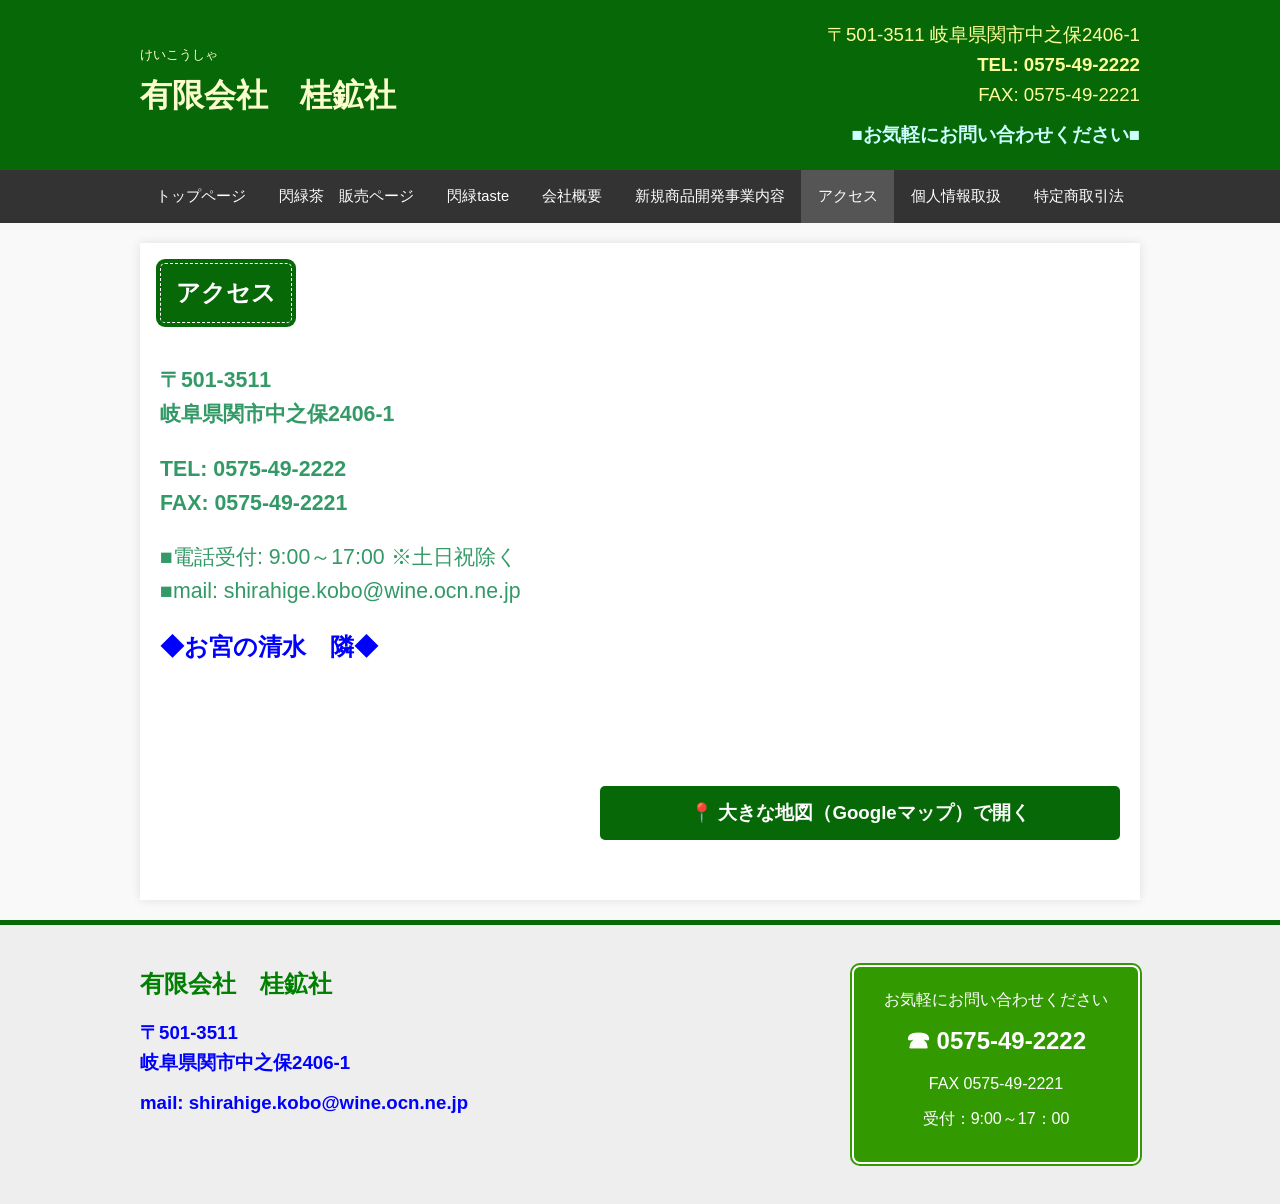
<file: page0004.html>
<!DOCTYPE html>
<html lang="ja">
<head>
    <meta charset="UTF-8">
    <meta name="viewport" content="width=device-width, initial-scale=1.0">
    <title>有限会社　桂鉱社 - アクセス</title>
    <link rel="stylesheet" href="style.css">
</head>
<body>

<header class="site-header">
    <div class="header-container">
        <div class="header-logo">
            <span class="ruby">けいこうしゃ</span>
            <h1>有限会社　桂鉱社</h1>
        </div>
        <div class="header-info">
            <p>〒501-3511 岐阜県関市中之保2406-1</p>
            <p><strong>TEL: <a href="tel:0575-49-2222">0575-49-2222</a></strong></p>
            <p>FAX: 0575-49-2221</p>
            <p class="contact-msg">■お気軽にお問い合わせください■</p>
        </div>
    </div>
</header>

<nav class="site-nav">
    <ul>
        <li><a href="index.html">トップページ</a></li>
        <li><a href="page0009.html">閃緑茶　販売ページ</a></li>
        <li><a href="page577274.html">閃緑taste</a></li>
        <li><a href="page0002.html">会社概要</a></li>
        <li><a href="page0003.html">新規商品開発事業内容</a></li>
        <li><a href="page0004.html" class="active">アクセス</a></li>
        <li><a href="page0006.html">個人情報取扱</a></li>
        <li><a href="page0008.html">特定商取引法</a></li>
    </ul>
</nav>



<main class="main-content">
    
    <section class="section-block">
        <h2 class="section-title">アクセス</h2>
        
        <div class="access-block" style="margin-top: 20px;">
            <div class="access-info" style="color: #339966; font-size: 16pt;">
                <p><strong>〒501-3511</strong></p>
                <p><strong>岐阜県関市中之保2406-1</strong></p>
                <p style="margin-top: 20px;"><strong>TEL: <a href="tel:0575-49-2222" style="color: inherit;">0575-49-2222</a></strong></p>
                <p><strong>FAX: 0575-49-2221</strong></p>
                <p style="margin-top: 20px;">■電話受付: 9:00～17:00 ※土日祝除く</p>
                <p>■mail: <a href="mailto:shirahige.kobo@wine.ocn.ne.jp" style="color: inherit;">shirahige.kobo@wine.ocn.ne.jp</a></p>
                <p style="margin-top: 20px; color: #0000ff; font-weight: bold; font-size: 18pt;">◆お宮の清水　隣◆</p>
            </div>
            
            <div class="map-container">
                <iframe src="https://maps.google.com/maps?q=岐阜県関市中之保2406-1&t=&z=15&ie=UTF8&iwloc=&output=embed" width="100%" height="400" style="border:0; border-radius: 8px;" allowfullscreen="" loading="lazy"></iframe>
                <a href="https://www.google.com/maps/search/?api=1&query=岐阜県関市中之保2406-1" target="_blank" rel="noopener noreferrer" style="display: block; margin-top: 15px; text-align: center; font-weight: bold; font-size: 14pt; padding: 12px; background-color: #076807; color: white; border-radius: 5px; text-decoration: none; transition: background-color 0.3s;">
                    📍 大きな地図（Googleマップ）で開く
                </a>
            </div>
        </div>
    </section>

</main>

<footer class="site-footer">
    <div class="footer-container">
        <div class="footer-left">
            <h2>有限会社　桂鉱社</h2>
            <p>〒501-3511<br>岐阜県関市中之保2406-1</p>
            <p>mail: <a href="mailto:shirahige.kobo@wine.ocn.ne.jp">shirahige.kobo@wine.ocn.ne.jp</a></p>
        </div>
        <div class="footer-right">
            <div class="contact-box">
                <p>お気軽にお問い合わせください</p>
                <p class="tel">☎ <a href="tel:0575-49-2222">0575-49-2222</a></p>
                <p>FAX 0575-49-2221</p>
                <p>受付：9:00～17：00</p>
            </div>
        </div>
    </div>
</footer>

<script src="script.js"></script>
</body>
</html>
</file>
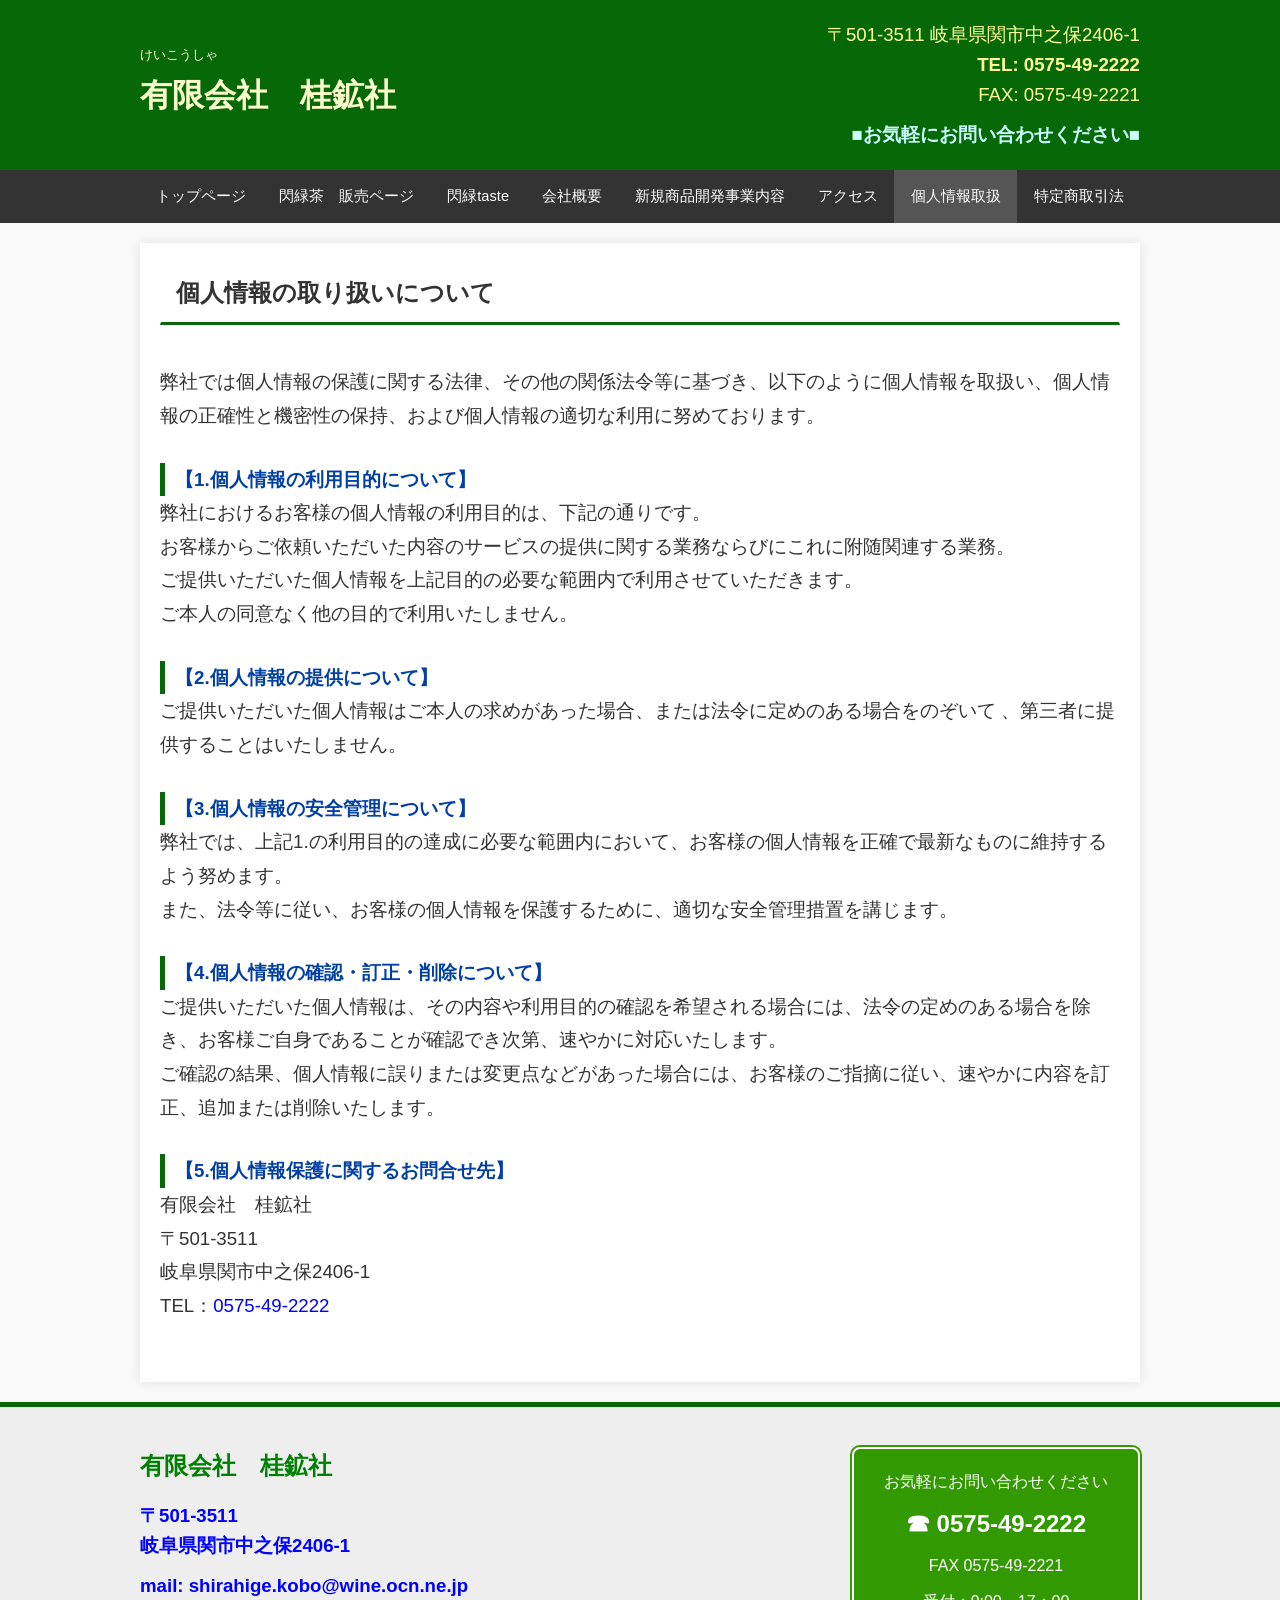
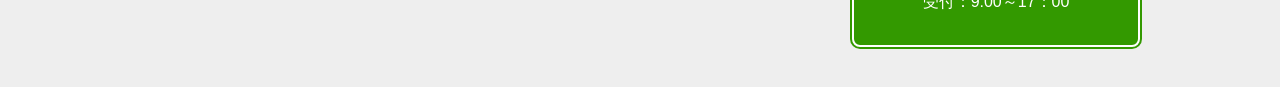
<file: page0006.html>
<!DOCTYPE html>
<html lang="ja">
<head>
    <meta charset="UTF-8">
    <meta name="viewport" content="width=device-width, initial-scale=1.0">
    <title>有限会社　桂鉱社 - 個人情報取扱</title>
    <link rel="stylesheet" href="style.css">
</head>
<body>

<header class="site-header">
    <div class="header-container">
        <div class="header-logo">
            <span class="ruby">けいこうしゃ</span>
            <h1>有限会社　桂鉱社</h1>
        </div>
        <div class="header-info">
            <p>〒501-3511 岐阜県関市中之保2406-1</p>
            <p><strong>TEL: <a href="tel:0575-49-2222">0575-49-2222</a></strong></p>
            <p>FAX: 0575-49-2221</p>
            <p class="contact-msg">■お気軽にお問い合わせください■</p>
        </div>
    </div>
</header>

<nav class="site-nav">
    <ul>
        <li><a href="index.html">トップページ</a></li>
        <li><a href="page0009.html">閃緑茶　販売ページ</a></li>
        <li><a href="page577274.html">閃緑taste</a></li>
        <li><a href="page0002.html">会社概要</a></li>
        <li><a href="page0003.html">新規商品開発事業内容</a></li>
        <li><a href="page0004.html">アクセス</a></li>
        <li><a href="page0006.html" class="active">個人情報取扱</a></li>
        <li><a href="page0008.html">特定商取引法</a></li>
    </ul>
</nav>



<main class="main-content">
    
    <section class="section-block">
        <h2 class="section-title" style="background-color: transparent; color: #333; border-bottom: 3px solid #076807; box-shadow: none; border-radius: 0; width: 100%;">個人情報の取り扱いについて</h2>
        
        <div class="text-content" style="margin-top: 20px; line-height: 1.8;">
            <p>弊社では個人情報の保護に関する法律、その他の関係法令等に基づき、以下のように個人情報を取扱い、個人情報の正確性と機密性の保持、および個人情報の適切な利用に努めております。</p>
            
            <h3 style="margin-top: 30px; border-left: 5px solid #076807; padding-left: 10px; color: #013fa4;">【1.個人情報の利用目的について】</h3>
            <p>弊社におけるお客様の個人情報の利用目的は、下記の通りです。<br>
            お客様からご依頼いただいた内容のサービスの提供に関する業務ならびにこれに附随関連する業務。<br>
            ご提供いただいた個人情報を上記目的の必要な範囲内で利用させていただきます。<br>
            ご本人の同意なく他の目的で利用いたしません。</p>
            
            <h3 style="margin-top: 30px; border-left: 5px solid #076807; padding-left: 10px; color: #013fa4;">【2.個人情報の提供について】</h3>
            <p>ご提供いただいた個人情報はご本人の求めがあった場合、または法令に定めのある場合をのぞいて 、第三者に提供することはいたしません。</p>
            
            <h3 style="margin-top: 30px; border-left: 5px solid #076807; padding-left: 10px; color: #013fa4;">【3.個人情報の安全管理について】</h3>
            <p>弊社では、上記1.の利用目的の達成に必要な範囲内において、お客様の個人情報を正確で最新なものに維持するよう努めます。<br>
            また、法令等に従い、お客様の個人情報を保護するために、適切な安全管理措置を講じます。</p>
            
            <h3 style="margin-top: 30px; border-left: 5px solid #076807; padding-left: 10px; color: #013fa4;">【4.個人情報の確認・訂正・削除について】</h3>
            <p>ご提供いただいた個人情報は、その内容や利用目的の確認を希望される場合には、法令の定めのある場合を除き、お客様ご自身であることが確認でき次第、速やかに対応いたします。<br>
            ご確認の結果、個人情報に誤りまたは変更点などがあった場合には、お客様のご指摘に従い、速やかに内容を訂正、追加または削除いたします。</p>
            
            <h3 style="margin-top: 30px; border-left: 5px solid #076807; padding-left: 10px; color: #013fa4;">【5.個人情報保護に関するお問合せ先】</h3>
            <p>有限会社　桂鉱社<br>
            〒501-3511<br>
            岐阜県関市中之保2406-1<br>
            TEL：<a href="tel:0575-49-2222">0575-49-2222</a></p>
        </div>
    </section>

</main>

<footer class="site-footer">
    <div class="footer-container">
        <div class="footer-left">
            <h2>有限会社　桂鉱社</h2>
            <p>〒501-3511<br>岐阜県関市中之保2406-1</p>
            <p>mail: <a href="mailto:shirahige.kobo@wine.ocn.ne.jp">shirahige.kobo@wine.ocn.ne.jp</a></p>
        </div>
        <div class="footer-right">
            <div class="contact-box">
                <p>お気軽にお問い合わせください</p>
                <p class="tel">☎ <a href="tel:0575-49-2222">0575-49-2222</a></p>
                <p>FAX 0575-49-2221</p>
                <p>受付：9:00～17：00</p>
            </div>
        </div>
    </div>
</footer>

<script src="script.js"></script>
</body>
</html>
</file>
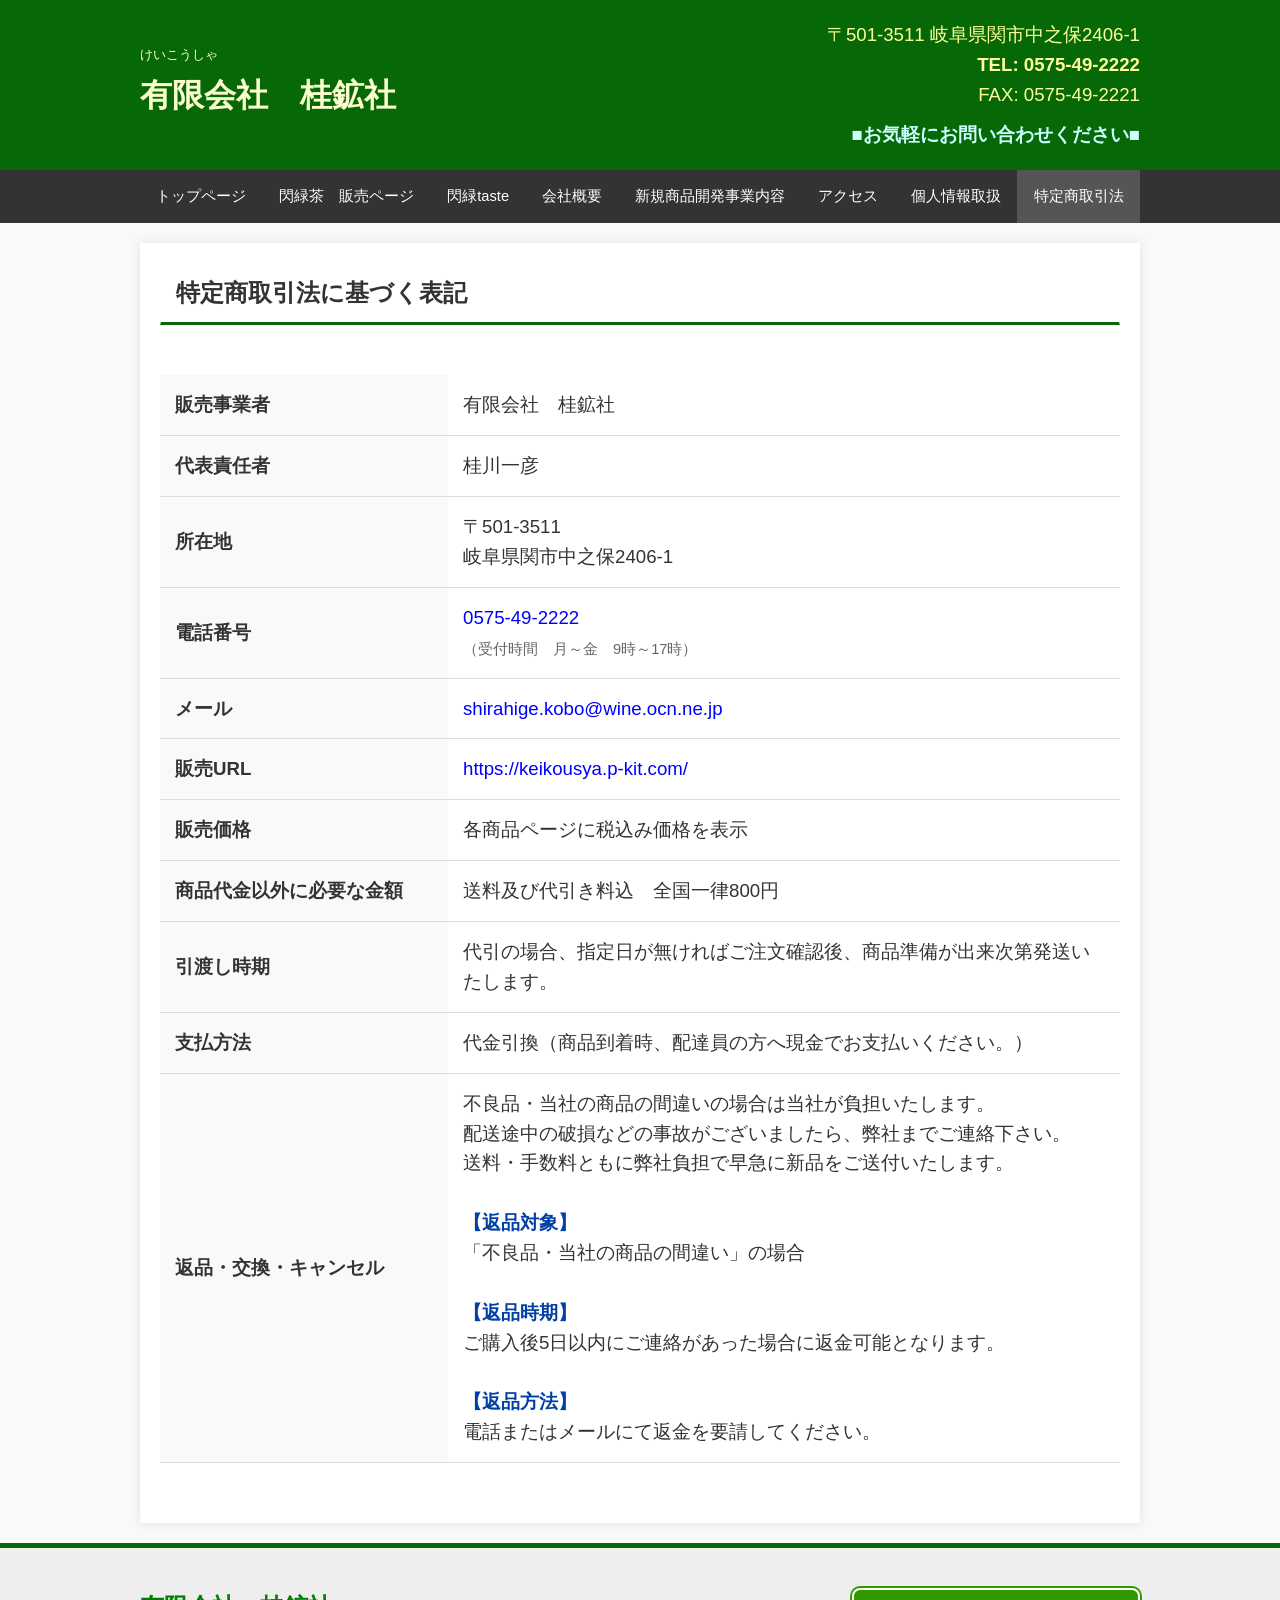
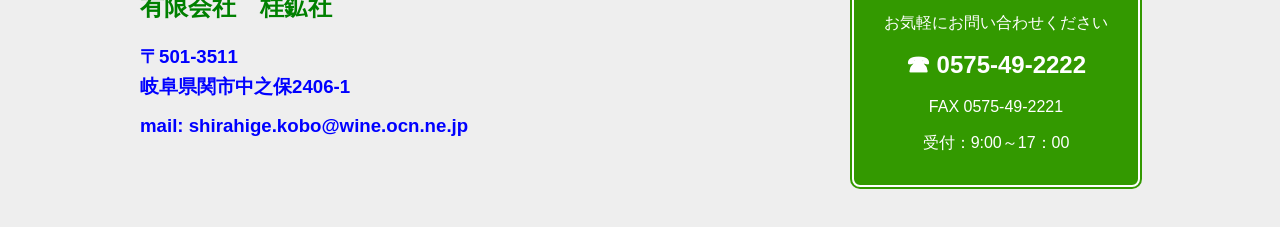
<file: page0008.html>
<!DOCTYPE html>
<html lang="ja">
<head>
    <meta charset="UTF-8">
    <meta name="viewport" content="width=device-width, initial-scale=1.0">
    <title>有限会社　桂鉱社 - 特定商取引法</title>
    <link rel="stylesheet" href="style.css">
</head>
<body>

<header class="site-header">
    <div class="header-container">
        <div class="header-logo">
            <span class="ruby">けいこうしゃ</span>
            <h1>有限会社　桂鉱社</h1>
        </div>
        <div class="header-info">
            <p>〒501-3511 岐阜県関市中之保2406-1</p>
            <p><strong>TEL: <a href="tel:0575-49-2222">0575-49-2222</a></strong></p>
            <p>FAX: 0575-49-2221</p>
            <p class="contact-msg">■お気軽にお問い合わせください■</p>
        </div>
    </div>
</header>

<nav class="site-nav">
    <ul>
        <li><a href="index.html">トップページ</a></li>
        <li><a href="page0009.html">閃緑茶　販売ページ</a></li>
        <li><a href="page577274.html">閃緑taste</a></li>
        <li><a href="page0002.html">会社概要</a></li>
        <li><a href="page0003.html">新規商品開発事業内容</a></li>
        <li><a href="page0004.html">アクセス</a></li>
        <li><a href="page0006.html">個人情報取扱</a></li>
        <li><a href="page0008.html" class="active">特定商取引法</a></li>
    </ul>
</nav>



<main class="main-content">
    
    <section class="section-block">
        <h2 class="section-title" style="background-color: transparent; color: #333; border-bottom: 3px solid #076807; box-shadow: none; border-radius: 0; width: 100%;">特定商取引法に基づく表記</h2>
        
        <table class="company-table" style="margin-top: 30px;">
            <tbody>
                <tr>
                    <th>販売事業者</th>
                    <td>有限会社　桂鉱社</td>
                </tr>
                <tr>
                    <th>代表責任者</th>
                    <td>桂川一彦</td>
                </tr>
                <tr>
                    <th>所在地</th>
                    <td>
                        〒501-3511<br>
                        岐阜県関市中之保2406-1
                    </td>
                </tr>
                <tr>
                    <th>電話番号</th>
                    <td>
                        <a href="tel:0575-49-2222">0575-49-2222</a><br>
                        <span style="font-size: 11pt; color: #666;">（受付時間　月～金　9時～17時）</span>
                    </td>
                </tr>
                <tr>
                    <th>メール</th>
                    <td><a href="mailto:shirahige.kobo@wine.ocn.ne.jp">shirahige.kobo@wine.ocn.ne.jp</a></td>
                </tr>
                <tr>
                    <th>販売URL</th>
                    <td><a href="index.html">https://keikousya.p-kit.com/</a></td>
                </tr>
                <tr>
                    <th>販売価格</th>
                    <td>各商品ページに税込み価格を表示</td>
                </tr>
                <tr>
                    <th>商品代金以外に必要な金額</th>
                    <td>送料及び代引き料込　全国一律800円</td>
                </tr>
                <tr>
                    <th>引渡し時期</th>
                    <td>代引の場合、指定日が無ければご注文確認後、商品準備が出来次第発送いたします。</td>
                </tr>
                <tr>
                    <th>支払方法</th>
                    <td>代金引換（商品到着時、配達員の方へ現金でお支払いください。）</td>
                </tr>
                <tr>
                    <th>返品・交換・キャンセル</th>
                    <td>
                        不良品・当社の商品の間違いの場合は当社が負担いたします。<br>
                        配送途中の破損などの事故がございましたら、弊社までご連絡下さい。<br>
                        送料・手数料ともに弊社負担で早急に新品をご送付いたします。<br><br>
                        
                        <strong style="color: #013fa4;">【返品対象】</strong><br>
                        「不良品・当社の商品の間違い」の場合<br><br>
                        
                        <strong style="color: #013fa4;">【返品時期】</strong><br>
                        ご購入後5日以内にご連絡があった場合に返金可能となります。<br><br>
                        
                        <strong style="color: #013fa4;">【返品方法】</strong><br>
                        電話またはメールにて返金を要請してください。
                    </td>
                </tr>
            </tbody>
        </table>
    </section>

</main>

<footer class="site-footer">
    <div class="footer-container">
        <div class="footer-left">
            <h2>有限会社　桂鉱社</h2>
            <p>〒501-3511<br>岐阜県関市中之保2406-1</p>
            <p>mail: <a href="mailto:shirahige.kobo@wine.ocn.ne.jp">shirahige.kobo@wine.ocn.ne.jp</a></p>
        </div>
        <div class="footer-right">
            <div class="contact-box">
                <p>お気軽にお問い合わせください</p>
                <p class="tel">☎ <a href="tel:0575-49-2222">0575-49-2222</a></p>
                <p>FAX 0575-49-2221</p>
                <p>受付：9:00～17：00</p>
            </div>
        </div>
    </div>
</footer>

<script src="script.js"></script>
</body>
</html>
</file>
<file: style.css>
/* Reset and Base Styles */
* {
    box-sizing: border-box;
    margin: 0;
    padding: 0;
}

body {
    font-family: "HG丸ｺﾞｼｯｸM-PRO", "Hiragino Maru Gothic ProN", "Meiryo", sans-serif;
    line-height: 1.6;
    color: #333;
    background-color: #f9f9f9;
}

img {
    max-width: 100%;
    height: auto;
}

a {
    color: #0000ff;
    text-decoration: none;
}

a:hover {
    text-decoration: underline;
}

/* Header */
.site-header {
    background-color: #076807;
    /* 濃い緑の背景 */
    padding: 20px;
    border-bottom: none;
}

.header-container {
    max-width: 1000px;
    margin: 0 auto;
    display: flex;
    flex-wrap: wrap;
    justify-content: space-between;
    align-items: center;
}

.header-logo {
    flex: 1 1 300px;
}

.header-logo .ruby {
    font-size: 10pt;
    color: #fbfdcd;
    display: block;
}

.header-logo h1 {
    font-size: 24pt;
    color: #fbfdcd;
    margin: 5px 0;
}

.header-info {
    flex: 1 1 300px;
    text-align: right;
    font-size: 14pt;
    color: #ffff99;
}

.header-info a {
    color: #ffff99;
}

.header-info .contact-msg {
    color: #ccffff;
    font-weight: bold;
    margin-top: 10px;
}

/* Navigation */
.site-nav {
    background-color: #333;
}

.menu-toggle {
    display: none;
    color: white;
    text-align: center;
    padding: 15px;
    cursor: pointer;
    background-color: #222;
    font-size: 14pt;
    font-weight: bold;
}

.site-nav ul {
    list-style: none;
    max-width: 1000px;
    margin: 0 auto;
    display: flex;
    flex-wrap: wrap;
    padding: 0;
}

.site-nav li {
    flex: 1 1 auto;
    text-align: center;
}

.site-nav a {
    display: block;
    color: #fff;
    padding: 15px 10px;
    text-decoration: none;
    font-size: 11pt;
    transition: background-color 0.3s;
}

.site-nav a:hover,
.site-nav a.active {
    background-color: #555;
}

/* Hero Slider */
.hero-slider {
    max-width: 1000px;
    margin: 0 auto;
    display: flex;
    flex-wrap: wrap;
    gap: 10px;
    padding: 10px;
}

.hero-slider img {
    flex: 1 1 calc(50% - 10px);
    width: 100%;
    max-width: 100%;
    height: auto;
    object-fit: cover;
}

/* Main Content */
.main-content {
    max-width: 1000px;
    margin: 20px auto;
    padding: 20px;
    background-color: #fff;
    box-shadow: 0 0 10px rgba(0, 0, 0, 0.1);
}

.section-block {
    margin-bottom: 40px;
}

.section-title {
    background-color: #076807;
    color: #fff;
    padding: 10px 15px;
    font-size: 18pt;
    border-radius: 5px;
    margin-bottom: 20px;
    display: inline-block;
    box-shadow: 0 0 0 4px #076807;
    border: 1px dashed #fff;
}

.section-title span {
    font-size: 10pt;
}

.section-title.bg-lightgreen {
    background-color: #A5C32D;
    box-shadow: 0 0 0 4px #A5C32D;
}

.text-content p {
    font-size: 14pt;
    margin-bottom: 15px;
}

.highlight-text {
    font-size: 16pt;
    background-color: #ffff99;
    padding: 5px;
    display: inline-block;
    margin-bottom: 10px;
}

.highlight-bg {
    background-color: #ccffff;
    padding: 5px;
    display: inline-block;
}

.highlight-bg-green {
    background-color: #ccffcc;
    padding: 5px;
    font-size: 18pt;
    display: inline-block;
    margin-bottom: 15px;
}

.underline {
    font-weight: bold;
}

/* Images */
.responsive-img {
    max-width: 100%;
    height: auto;
    display: block;
    margin: 15px 0;
}

.responsive-img-small {
    max-width: 100%;
    width: 350px;
    height: auto;
    display: block;
    margin: 15px 0;
}

/* Link Box */
.link-box {
    margin: 20px 0;
    padding: 15px;
    background-color: #f0f8ff;
    border-left: 5px solid #0000ff;
}

/* Presentation Box */
.presentation-box {
    background-color: #f5f5f5;
    padding: 15px;
    border: 1px solid #ddd;
    margin-top: 20px;
}

/* Contact Info Block */
.contact-info-block {
    color: #0000ff;
    margin: 20px 0;
    font-weight: bold;
}

/* Access / Map */
.access-block {
    display: flex;
    flex-wrap: wrap;
    gap: 20px;
    align-items: flex-start;
}

.access-info {
    flex: 1 1 300px;
    color: #0000ff;
    font-size: 14pt;
}

.map-container {
    flex: 1 1 400px;
    width: 100%;
}

/* Footer */
.site-footer {
    background-color: #eee;
    padding: 40px 20px;
    border-top: 5px solid #076807;
}

.footer-container {
    max-width: 1000px;
    margin: 0 auto;
    display: flex;
    flex-wrap: wrap;
    justify-content: space-between;
    gap: 20px;
}

.footer-left h2 {
    color: #008000;
    font-size: 18pt;
    margin-bottom: 15px;
}

.footer-left p {
    color: #0000ff;
    font-size: 14pt;
    margin-bottom: 10px;
    font-weight: bold;
}

.footer-right {
    display: flex;
    align-items: center;
}

.contact-box {
    background-color: #339900;
    color: #fff;
    padding: 20px 30px;
    border-radius: 8px;
    border: 2px solid #fff;
    box-shadow: 0 0 0 2px #339900;
    text-align: center;
}

.contact-box p {
    margin-bottom: 10px;
}

.contact-box .tel {
    font-size: 18pt;
    font-weight: bold;
}

.contact-box a {
    color: #fff;
}

/* Responsive adjustments */
@media (max-width: 768px) {
    .header-info {
        text-align: left;
        margin-top: 15px;
    }

    .site-nav li {
        flex: 1 1 50%;
        border-bottom: 1px solid #444;
    }

    .hero-slider img {
        flex: 1 1 100%;
    }

    .access-block {
        flex-direction: column;
    }

    .footer-container {
        flex-direction: column;
    }

    .footer-right {
        justify-content: center;
        margin-top: 20px;
    }
}

/* Page Specific Styles */
.image-gallery {
    display: flex;
    flex-wrap: wrap;
    gap: 10px;
    margin-top: 20px;
}

.inline-img {
    flex: 1 1 calc(33.333% - 10px);
    object-fit: cover;
    border: 1px solid #ddd;
    border-radius: 4px;
}

.product-block {
    background-color: #f5f5f5;
    padding: 20px;
    border-radius: 8px;
    border: 1px solid #e0e0e0;
}

.product-info {
    margin-top: 15px;
    font-size: 14pt;
}

.cart-form {
    margin-top: 20px;
    background-color: #fff;
    padding: 15px;
    border: 1px solid #ccc;
    border-radius: 5px;
    display: inline-block;
}

.form-group {
    display: flex;
    align-items: center;
    gap: 10px;
}

.form-select {
    padding: 8px 12px;
    font-size: 12pt;
    border: 1px solid #999;
    border-radius: 4px;
}

.submit-btn {
    padding: 8px 20px;
    font-size: 12pt;
    background-color: #d32f2f;
    color: #fff;
    border: none;
    border-radius: 4px;
    cursor: pointer;
    font-weight: bold;
    transition: background-color 0.3s;
}

.submit-btn:hover {
    background-color: #b71c1c;
}

/* Company Profile Styles */
.company-table {
    width: 100%;
    border-collapse: collapse;
    margin-top: 20px;
    font-size: 14pt;
}

.company-table th,
.company-table td {
    padding: 15px;
    border-bottom: 1px solid #ddd;
    text-align: left;
}

.company-table th {
    background-color: #f9f9f9;
    width: 30%;
    font-weight: bold;
}

.example-grid {
    display: flex;
    flex-wrap: wrap;
    gap: 20px;
    margin-top: 20px;
}

.example-box {
    flex: 1 1 calc(50% - 20px);
    background-color: #fff;
    padding: 15px;
    border: 1px solid #ddd;
    border-radius: 8px;
}

@media (max-width: 768px) {
    .menu-toggle {
        display: block;
    }

    .site-nav ul {
        display: none;
        flex-direction: column;
        width: 100%;
    }

    .site-nav ul.active {
        display: flex;
    }

    .site-nav li {
        width: 100%;
        border-top: 1px solid #444;
    }

    .site-nav a {
        padding: 15px 20px;
        text-align: left;
    }

    .inline-img {
        flex: 1 1 calc(50% - 10px);
    }

    .company-table th,
    .company-table td {
        display: block;
        width: 100%;
    }

    .company-table th {
        background-color: #f0f0f0;
        border-bottom: none;
    }

    .example-box {
        flex: 1 1 100%;
    }
}

.menu-btn {
    font-size: 30px;
    background: none;
    border: none;
    cursor: pointer;
}

.menu {
    display: none;
    flex-direction: column;
    gap: 10px;
    margin-top: 10px;
}

.menu.open {
    display: flex;
}
</file>
